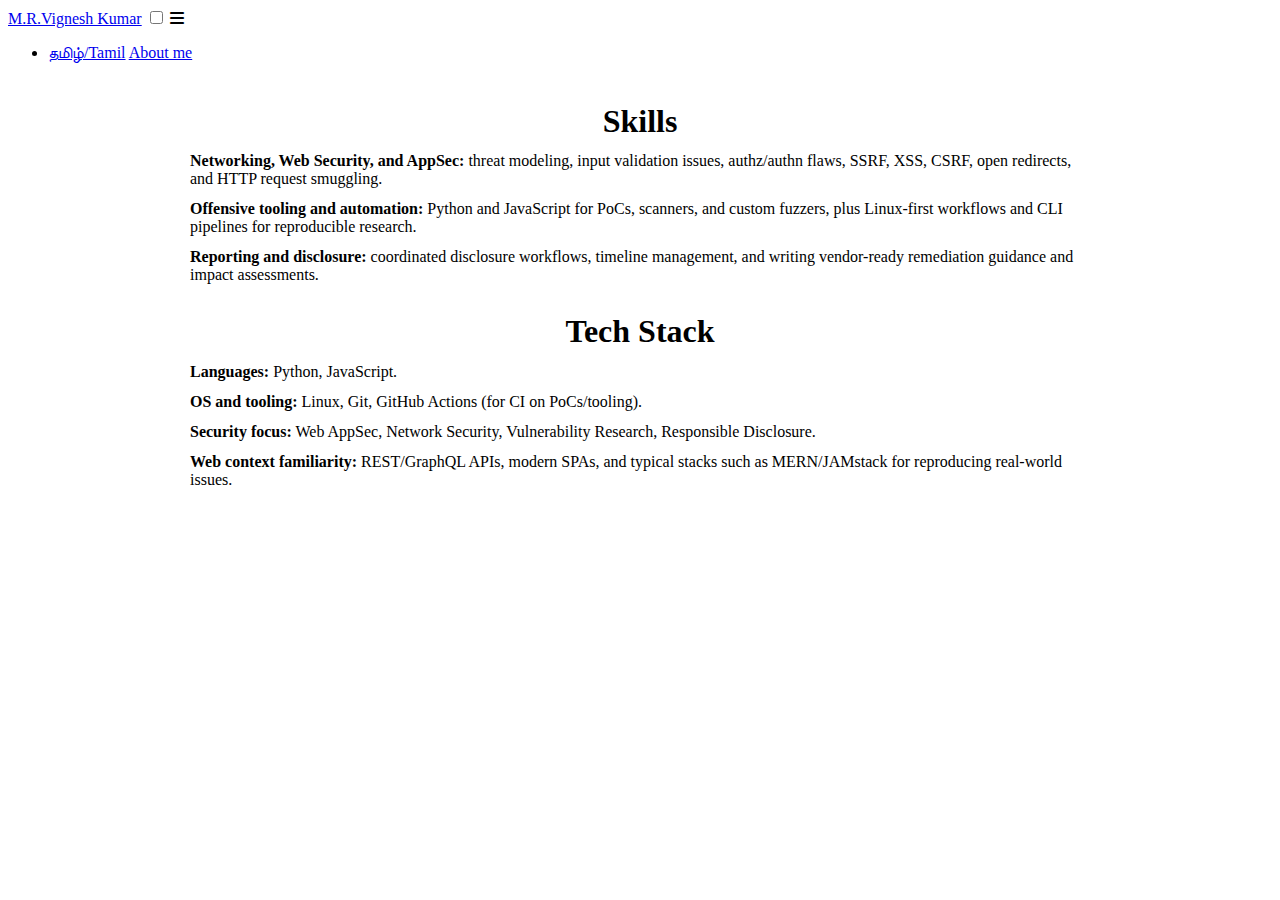
<file: about.html>
<!DOCTYPE html>
<html lang="en">
<head>
<meta charset="utf-8">
<meta name="viewport" content="width=device-width, initial-scale=1.0">
<meta name="author" content="M.R.Vignesh Kumar">
<meta name="description" content="M.R.Vignesh Kumar&#39;s personal website">
<meta name="keywords" content="Musician, Electrical Engineer, PC Gamer, Information Security, Web Application Security.">
<meta name="twitter:card" content="summary"/>
<meta name="twitter:title" content="M.R.Vignesh Kumar"/>
<meta name="twitter:description" content="M.R.Vignesh Kumar&#39;s personal website"/>
<meta property="og:title" content="M.R.Vignesh Kumar" />
<meta property="og:description" content="M.R.Vignesh Kumar&#39;s personal website" />
<meta property="og:type" content="website" />
<meta property="og:url" content="https://vigneshkumar.com/" />
<meta property="og:updated_time" content="2020-04-09T18:19:44+05:30" />
<meta name="theme-color" content="#EBF5FB"/>
    <meta name="apple-mobile-web-app-capable" content="yes"/>
    <meta name="apple-mobile-web-app-status-bar-style" content="black-translucent"/>
<base href="https://www.vigneshkumar.com/">
<title>M.R.Vignesh Kumar</title>
<link rel="canonical" href="https://vigneshkumar.com/">

<link rel="stylesheet" href="https://cdnjs.cloudflare.com/ajax/libs/font-awesome/6.7.2/css/all.min.css">
<link rel="stylesheet" href="css/normalize.min.css" integrity="sha256-l85OmPOjvil/SOvVt3HnSSjzF1TUMyT9eV0c2BzEGzU=" crossorigin="anonymous" />
<link rel="stylesheet" href="css/coder.min.a4f332213a21ce8eb521670c614470c58923aaaf385e2a73982c31dd7642decb.css" integrity="sha256-pPMyITohzo61IWcMYURwxYkjqq84XipzmCwx3XZC3ss=" crossorigin="anonymous" media="screen" />
<link rel="stylesheet" href="css/coder-dark.min.83a2010dac9f59f943b3004cd6c4f230507ad036da635d3621401d42ec4e2835.css" integrity="sha256-g6IBDayfWflDswBM1sTyMFB60DbaY102IUAdQuxOKDU=" crossorigin="anonymous" media="screen" />
<link rel="shortcut icon" type="image/icon" href="images/favicon.ico"/>
<link rel="icon" type="image/png" href="images/favicon-32x32.png" sizes="32x32">
<link rel="icon" type="image/png" href="images/favicon-16x16.png" sizes="16x16">
<link rel="alternate" type="application/rss+xml" href="https://www.vigneshkumar.com/index.xml" title="M.R.Vignesh Kumar" />
</head>
<body class="colorscheme-dark">
<main class="wrapper">
<nav class="navigation">
<section class="container">
<a class="navigation-title" href="https://vigneshkumar.com/">M.R.Vignesh Kumar</a>
<input type="checkbox" id="menu-toggle" />
<label class="menu-button float-right" for="menu-toggle"><i class="fas fa-bars"></i></label>
<ul class="navigation-list">
<li class="navigation-item">
<a href="https://vigneshkumar.com/ta/">தமிழ்/Tamil</a>
    <a href="https://vigneshkumar.com/about">About me</a></li></ul></section></nav>
<div class="content">
<section class="container centered">
<div class="about">
<div>
<section style="max-width: 900px; margin: 0 auto; padding: 24px;">
  <div style="text-align: center; margin-bottom: 12px;">
    <h2 style="margin: 0; font-size: 2rem; line-height: 1.2;">Skills</h2>
  </div>
  <div style="text-align: left; margin: 0 auto;">
    <p style="margin: 0 0 12px 0;">
      <strong>Networking, Web Security, and AppSec:</strong> threat modeling, input validation issues, authz/authn flaws, SSRF, XSS, CSRF, open redirects, and HTTP request smuggling.
    </p>
    <p style="margin: 0 0 12px 0;">
      <strong>Offensive tooling and automation:</strong> Python and JavaScript for PoCs, scanners, and custom fuzzers, plus Linux-first workflows and CLI pipelines for reproducible research.
    </p>
    <p style="margin: 0 0 24px 0;">
      <strong>Reporting and disclosure:</strong> coordinated disclosure workflows, timeline management, and writing vendor-ready remediation guidance and impact assessments.
    </p>
  </div>

  <div style="text-align: center; margin: 28px 0 12px;">
    <h2 style="margin: 0; font-size: 2rem; line-height: 1.2;">Tech Stack</h2>
  </div>
  <div style="text-align: left; margin: 0 auto;">
    <p style="margin: 0 0 12px 0;">
      <strong>Languages:</strong> Python, JavaScript.
    </p>
    <p style="margin: 0 0 12px 0;">
      <strong>OS and tooling:</strong> Linux, Git, GitHub Actions (for CI on PoCs/tooling).
    </p>
    <p style="margin: 0 0 12px 0;">
      <strong>Security focus:</strong> Web AppSec, Network Security, Vulnerability Research, Responsible Disclosure.
    </p>
    <p style="margin: 0;">
      <strong>Web context familiarity:</strong> REST/GraphQL APIs, modern SPAs, and typical stacks such as MERN/JAMstack for reproducing real-world issues.
    </p>
  </div>
</section>
</div>
</section>
</div>
</main>
</body>
</html>
</file>
<file: css/coder.min.a4f332213a21ce8eb521670c614470c58923aaaf385e2a73982c31dd7642decb.css>
*,*:after,*:before{box-sizing:inherit}html{box-sizing:border-box;font-size:62.5%}body{color:#212121;background-color:#fafafa;font-family:Merriweather,Georgia,serif;font-size:1.6em;font-weight:300;line-height:1.8em}@media only screen and (max-width:768px){body{font-size:1.6em;line-height:1.6em}}a{font-weight:300;color:#1565c0;text-decoration:none}a:focus,a:hover{text-decoration:underline}p{margin:2rem 0}h1,h2,h3,h4,h5,h6{font-family:Lato,Helvetica,sans-serif;font-weight:700;color:#000;margin:6.4rem 0 3.2rem}h1{font-size:3.2rem;line-height:3.6rem}@media only screen and (max-width:768px){h1{font-size:3rem;line-height:3.4rem}}h2{font-size:2.8rem;line-height:3.2rem}@media only screen and (max-width:768px){h2{font-size:2.6rem;line-height:3rem}}h3{font-size:2.4rem;line-height:2.8rem}@media only screen and (max-width:768px){h3{font-size:2.2rem;line-height:2.6rem}}h4{font-size:2.2rem;line-height:2.6rem}@media only screen and (max-width:768px){h4{font-size:2rem;line-height:2.4rem}}h5{font-size:2rem;line-height:2.4rem}@media only screen and (max-width:768px){h5{font-size:1.8rem;line-height:2.2rem}}h6{font-size:1.8rem;line-height:2.2rem}@media only screen and (max-width:768px){h6{font-size:1.6rem;line-height:2rem}}b,strong{font-weight:700}.highlight>div,.highlight>pre{margin:0 0 2rem;padding:1rem;border-radius:1rem}pre{display:block;font-family:source code pro,lucida console,monospace;font-size:1.6rem;font-weight:400;line-height:2.6rem;overflow-x:auto;margin:0}pre code{display:inline-block;background-color:inherit;color:inherit}code{font-family:source code pro,lucida console,monospace;font-size:1.6rem;font-weight:400;background-color:#e0e0e0;color:#212121}blockquote{border-left:2px solid #e0e0e0;padding-left:2rem;line-height:2.2rem;font-weight:400;font-style:italic}th,td{padding:1.6rem}table{border-collapse:collapse}table td,table th{border:2px solid #000}table tr:first-child th{border-top:0}table tr:last-child td{border-bottom:0}table tr td:first-child,table tr th:first-child{border-left:0}table tr td:last-child,table tr th:last-child{border-right:0}img{max-width:100%}figure{text-align:center}.wrapper{display:flex;flex-direction:column;min-height:100vh;width:100%}.container{margin:0 auto;max-width:90rem;width:100%;padding-left:2rem;padding-right:2rem}.fab{font-weight:400}.fas{font-weight:700}.float-right{float:right}.float-left{float:left}.fab{font-weight:400}.fas{font-weight:900}.content{flex:1;display:flex;margin-top:1.6rem;margin-bottom:3.2rem}.content article header{margin-top:6.4rem;margin-bottom:3.2rem}.content article header h1{font-size:4.2rem;line-height:4.6rem;margin:0}@media only screen and (max-width:768px){.content article header h1{font-size:4rem;line-height:4.4rem}}.content article footer{margin-top:4rem}.content article footer .see-also{margin:3.2rem 0}.content article footer .see-also h3{margin:3.2rem 0}.content article p{text-align:justify;text-justify:auto;hyphens:auto}.content .post .post-title{margin-bottom:.75em}.content .post .post-meta i{text-align:center;width:1.6rem;margin-left:0;margin-right:.5rem}.content .post .post-meta .date .posted-on{margin-left:0;margin-right:1.5rem}.content figure{margin:0;padding:0}.content figcaption p{text-align:center;font-style:italic;font-size:1.6rem;margin:0}.avatar img{width:20rem;height:auto;border-radius:50%}@media only screen and (max-width:768px){.avatar img{width:10rem}}.list ul{margin:3.2rem 0;list-style:none;padding:0}.list ul li{font-size:1.8rem}@media only screen and (max-width:768px){.list ul li{margin:1.6rem 0}}.list ul li .date{display:inline-block;width:20rem;text-align:right;margin-right:3rem}@media only screen and (max-width:768px){.list ul li .date{display:block;text-align:left}}.list ul li .title{font-size:1.8rem;color:#212121;font-family:Lato,Helvetica,sans-serif;font-weight:700}.list ul li .title:hover,.list ul li .title:focus{color:#1565c0}.centered{display:flex;align-items:center;justify-content:center}.centered .about{text-align:center}.centered .about h1{margin-top:2rem;margin-bottom:.5rem}.centered .about h2{margin-top:1rem;margin-bottom:.5rem;font-size:2.4rem}@media only screen and (max-width:768px){.centered .about h2{font-size:2rem}}.centered .about ul{list-style:none;margin:3rem 0 1rem;padding:0}.centered .about ul li{display:inline-block;position:relative}.centered .about ul li a{color:#212121;text-transform:uppercase;margin-left:1rem;margin-right:1rem;font-size:1.6rem}.centered .about ul li a:hover,.centered .about ul li a:focus{color:#1565c0}@media only screen and (max-width:768px){.centered .about ul li a{font-size:1.4rem}}.centered .about ul li a i{font-size:3.2rem}.centered .error{text-align:center}.centered .error h1{margin-top:2rem;margin-bottom:.5rem;font-size:4.6rem}@media only screen and (max-width:768px){.centered .error h1{font-size:3.2rem}}.centered .error h2{margin-top:2rem;margin-bottom:3.2rem;font-size:3.2rem}@media only screen and (max-width:768px){.centered .error h2{font-size:2.8rem}}.navigation{height:6rem;width:100%}.navigation a,.navigation span{display:inline;font-size:1.6rem;font-family:Lato,Helvetica,sans-serif;font-weight:700;line-height:6rem;color:#212121}.navigation a:hover,.navigation a:focus{color:#1565c0}.navigation .navigation-title{letter-spacing:.1rem;text-transform:uppercase}.navigation .navigation-list{float:right;list-style:none;margin-bottom:0;margin-top:0}@media only screen and (max-width:768px){.navigation .navigation-list{position:absolute;top:6rem;right:0;z-index:5;visibility:hidden;opacity:0;padding:0;max-height:0;width:100%;background-color:#fafafa;border-top:solid 2px #e0e0e0;border-bottom:solid 2px #e0e0e0;transition:opacity .25s,max-height .15s linear}}.navigation .navigation-list .navigation-item{float:left;margin:0;position:relative}@media only screen and (max-width:768px){.navigation .navigation-list .navigation-item{float:none!important;text-align:center}.navigation .navigation-list .navigation-item a,.navigation .navigation-list .navigation-item span{line-height:5rem}}.navigation .navigation-list .navigation-item a,.navigation .navigation-list .navigation-item span{margin-left:1rem;margin-right:1rem}@media only screen and (max-width:768px){.navigation .navigation-list .menu-separator{border-top:2px solid #212121;margin:0 8rem}.navigation .navigation-list .menu-separator span{display:none}}.navigation #menu-toggle{display:none}@media only screen and (max-width:768px){.navigation #menu-toggle:checked+label{color:#e0e0e0}.navigation #menu-toggle:checked+label+ul{visibility:visible;opacity:1;max-height:100rem}}.navigation .menu-button{display:none}@media only screen and (max-width:768px){.navigation .menu-button{display:block;font-size:2.4rem;font-weight:400;line-height:6rem;color:#212121;cursor:pointer}.navigation .menu-button:hover,.navigation .menu-button:focus{color:#1565c0}}.pagination{margin-top:6rem;text-align:center;font-family:Lato,Helvetica,sans-serif}.pagination li{display:inline;text-align:center;font-weight:700}.pagination li span{margin:0;text-align:center;width:3.2rem}.pagination li a{font-weight:300}.pagination li a span{margin:0;text-align:center;width:3.2rem}.footer{width:100%;text-align:center;line-height:2rem;margin-bottom:1rem}.footer a{color:#1565c0}
</file>
<file: css/coder-dark.min.83a2010dac9f59f943b3004cd6c4f230507ad036da635d3621401d42ec4e2835.css>
body.colorscheme-dark{color:#dadada;background-color:#212121}body.colorscheme-dark a{color:#36679f}body.colorscheme-dark h1,body.colorscheme-dark h2,body.colorscheme-dark h3,body.colorscheme-dark h4,body.colorscheme-dark h5,body.colorscheme-dark h6{color:#dadada}body.colorscheme-dark code{background-color:#424242;color:#dadada}body.colorscheme-dark pre code{background-color:inherit;color:inherit}body.colorscheme-dark blockquote{border-left:2px solid #424242}body.colorscheme-dark table td,body.colorscheme-dark table th{border:2px solid #dadada}@media(prefers-color-scheme:dark){body.colorscheme-auto{color:#dadada;background-color:#212121}body.colorscheme-auto a{color:#36679f}body.colorscheme-auto h1,body.colorscheme-auto h2,body.colorscheme-auto h3,body.colorscheme-auto h4,body.colorscheme-auto h5,body.colorscheme-auto h6{color:#dadada}body.colorscheme-auto code{background-color:#424242;color:#dadada}body.colorscheme-auto pre code{background-color:inherit;color:inherit}body.colorscheme-auto blockquote{border-left:2px solid #424242}body.colorscheme-auto table td,body.colorscheme-auto table th{border:2px solid #dadada}}body.colorscheme-dark .content .list ul li .title{color:#dadada}body.colorscheme-dark .content .list ul li .title:hover,body.colorscheme-dark .content .list ul li .title:focus{color:#36679f}body.colorscheme-dark .content .centered .about ul li a{color:#dadada}body.colorscheme-dark .content .centered .about ul li a:hover,body.colorscheme-dark .content .centered .about ul li a:focus{color:#36679f}@media(prefers-color-scheme:dark){body.colorscheme-auto .content .list ul li .title{color:#dadada}body.colorscheme-auto .content .list ul li .title:hover,body.colorscheme-auto .content .list ul li .title:focus{color:#36679f}body.colorscheme-auto .content .centered .about ul li a{color:#dadada}body.colorscheme-auto .content .centered .about ul li a:hover,body.colorscheme-auto .content .centered .about ul li a:focus{color:#36679f}}body.colorscheme-dark .navigation a,body.colorscheme-dark .navigation span{color:#dadada}body.colorscheme-dark .navigation a:hover,body.colorscheme-dark .navigation a:focus{color:#36679f}@media only screen and (max-width:768px){body.colorscheme-dark .navigation .navigation-list{background-color:#212121;border-top:solid 2px #424242;border-bottom:solid 2px #424242}}@media only screen and (max-width:768px){body.colorscheme-dark .navigation .navigation-list .menu-separator{border-top:2px solid #dadada}}@media only screen and (max-width:768px){body.colorscheme-dark .navigation #menu-toggle:checked+label{color:#424242}}@media only screen and (max-width:768px){body.colorscheme-dark .navigation .menu-button{color:#dadada}body.colorscheme-dark .navigation .menu-button:hover,body.colorscheme-dark .navigation .menu-button:focus{color:#36679f}}@media(prefers-color-scheme:dark){body.colorscheme-auto .navigation a,body.colorscheme-auto .navigation span{color:#dadada}body.colorscheme-auto .navigation a:hover,body.colorscheme-auto .navigation a:focus{color:#36679f}}@media only screen and (prefers-color-scheme:dark) and (max-width:768px){body.colorscheme-auto .navigation .navigation-list{background-color:#212121;border-top:solid 2px #424242;border-bottom:solid 2px #424242}}@media only screen and (prefers-color-scheme:dark) and (max-width:768px){body.colorscheme-auto .navigation .navigation-list .menu-separator{border-top:2px solid #dadada}}@media only screen and (prefers-color-scheme:dark) and (max-width:768px){body.colorscheme-auto .navigation #menu-toggle:checked+label{color:#424242}}@media only screen and (prefers-color-scheme:dark) and (max-width:768px){body.colorscheme-auto .navigation .menu-button{color:#dadada}body.colorscheme-auto .navigation .menu-button:hover,body.colorscheme-auto .navigation .menu-button:focus{color:#36679f}}body.colorscheme-dark .footer a{color:#36679f}@media(prefers-color-scheme:dark){body.colorscheme-auto .footer a{color:#36679f}}
</file>
